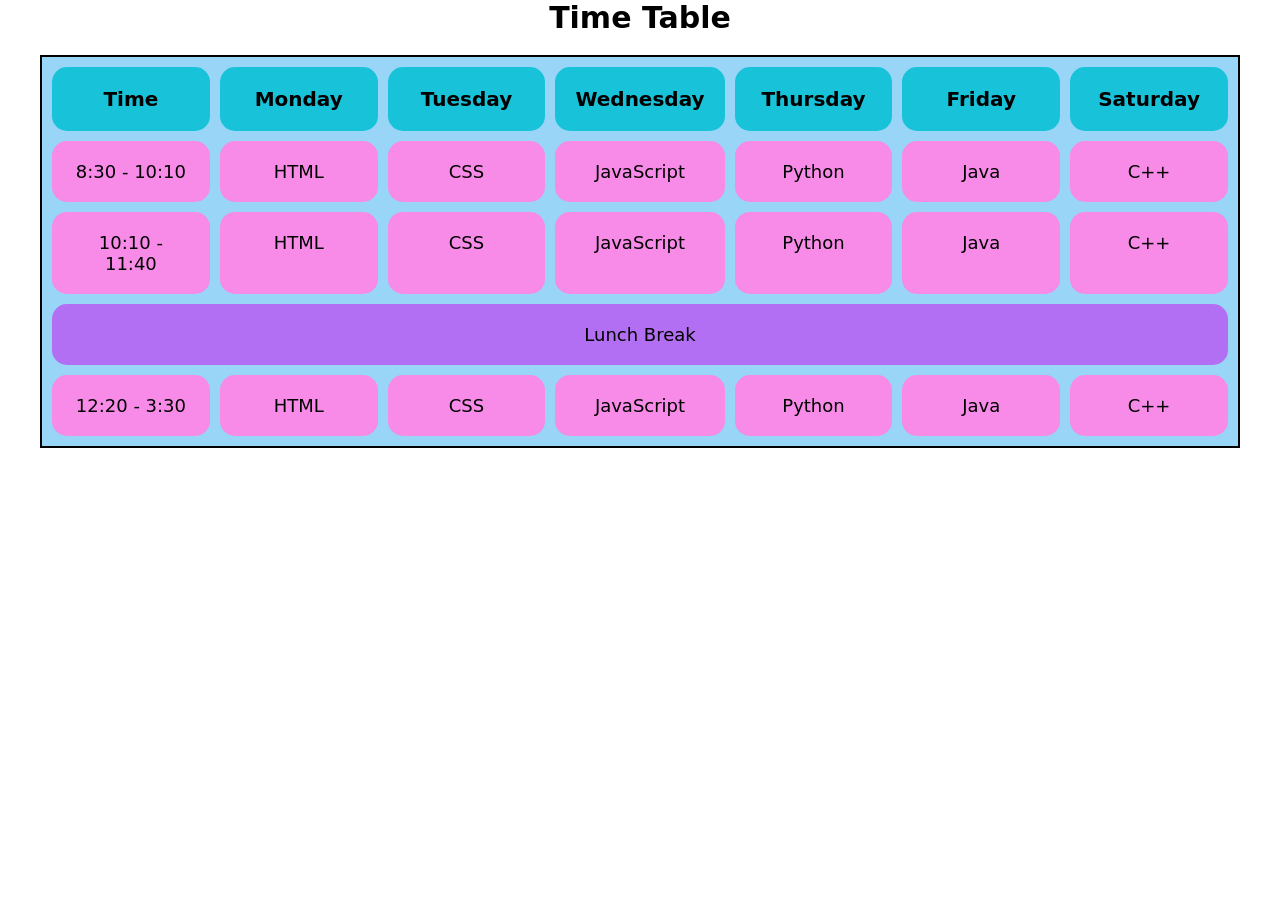
<file: table.html>
<!DOCTYPE html>
<html lang="en">
<head>
    <meta charset="UTF-8">
    <meta name="viewport" content="width=device-width, initial-scale=1.0">
    <title>Document</title>
    <style>
        *{
            margin: 0;
            font-family: system-ui, -apple-system, BlinkMacSystemFont, 'Segoe UI', Roboto, Oxygen, Ubuntu, Cantarell, 'Open Sans', 'Helvetica Neue', sans-serif;
        }
        .table-container{
            display: grid;
            grid-template-columns: repeat(7, 1fr);
            border: 2px solid black;
            padding: 10px;
            background-color: rgb(152, 213, 246);
            gap: 10px;
            margin: 20px 40px;
            width : auto;
        }

        .table-heading{
            background-color: rgb(24, 195, 218);
            font-weight: 700;
            padding: 20px;
            text-align: center;
            border-radius: 15px;
            font-size: 20px;
        }

        .table-cell{
            background-color: rgb(247, 139, 231);
            padding: 20px;
            font-size: 18px;
            text-align: center;
            border-radius: 15px;
            text-align: center;
            justify-content: center;
            font-weight: 500;
        }


        @media (max-width: 768px) {
            .table-container {
                grid-template-columns: repeat(7, 1fr);
                width: 100%;
            }

            .table-heading {
                font-size: 12px;
            }
            .table-cell {
                font-size: 8px;
            }

        }

        @media (max-width: 1200px) {
            .table-container {
                grid-template-columns: repeat(7, 1fr);
                width:auto;
            }

            .table-heading {
                font-size: 16px;
            }
            .table-cell {
                font-size: 12px;
            }
        }
    </style>
</head>
<body>
    <h1 style="font-size: 30px; text-align: center;"> Time Table </h1>

    <div class="table-container">
        <div class="table-heading"> Time </div>
        <div class="table-heading"> Monday </div>
        <div class="table-heading"> Tuesday </div>
        <div class="table-heading"> Wednesday </div>
        <div class="table-heading"> Thursday </div>
        <div class="table-heading"> Friday </div>
        <div class="table-heading"> Saturday </div>


        <div class="table-cell"> 8:30 - 10:10 </div>
        <div class="table-cell"> HTML</div>
        <div class="table-cell"> CSS </div>
        <div class="table-cell"> JavaScript </div>
        <div class="table-cell"> Python </div>
        <div class="table-cell"> Java </div>
        <div class="table-cell"> C++ </div>

        <div class="table-cell"> 10:10 - 11:40 </div>
        <div class="table-cell"> HTML</div>
        <div class="table-cell"> CSS </div>
        <div class="table-cell"> JavaScript </div>
        <div class="table-cell"> Python </div>
        <div class="table-cell"> Java </div>
        <div class="table-cell"> C++ </div>

        <div class="table-cell" style="grid-column: 1 / -1; text-align: center; background-color: rgb(179, 111, 243);"> Lunch Break </div>
        
        <div class="table-cell"> 12:20 - 3:30 </div>
        <div class="table-cell"> HTML</div>
        <div class="table-cell"> CSS </div>
        <div class="table-cell"> JavaScript </div>
        <div class="table-cell"> Python </div>
        <div class="table-cell"> Java </div>
        <div class="table-cell"> C++ </div>

    </div>
</body>
</html>
</file>
